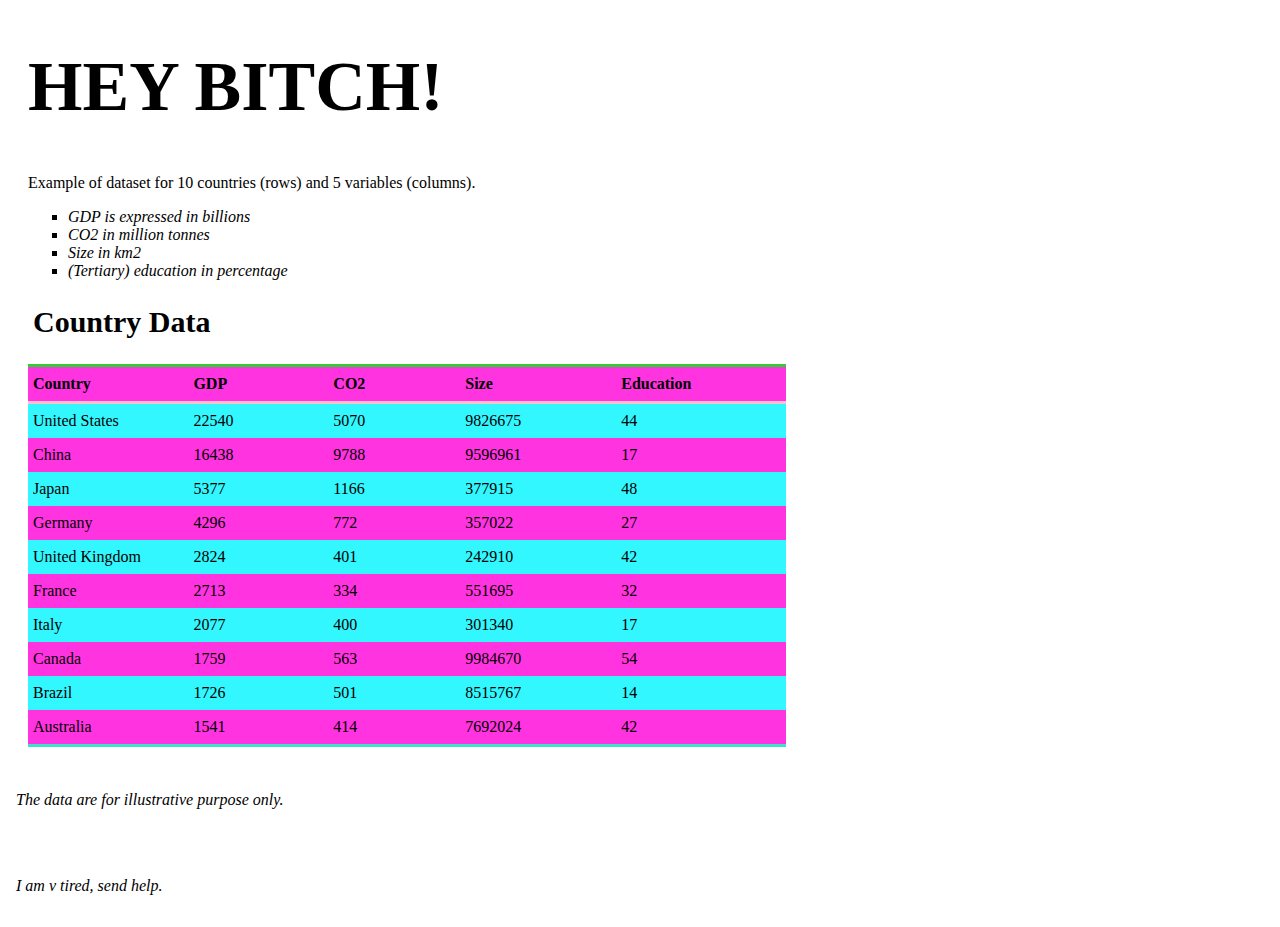
<file: index.html>
<!DOCTYPE html>
<html>
<head>
  <link rel="stylesheet" type="text/css" href="style.css">
</head>
<body>

<h1>HEY BITCH!</h1>

<div class="div-main">
<p> Example of dataset for 10 countries (rows) and 5 variables (columns). </p>
<ul>
  <li>GDP is expressed in billions</li>
  <li>CO2 in million tonnes</li>
  <li>Size in km2</li>
  <li>(Tertiary) education in percentage</li>
</ul>
</div>

<h2>Country Data</h2>

<table>
  <tr>
    <th>Country</th>
    <th>GDP</th>
    <th>CO2</th>
    <th>Size</th>
    <th>Education</th>
  </tr>
  <tr>
    <td>United States</td>
    <td>22540</td>
    <td>5070</td>
    <td>9826675</td>
    <td>44</td>
  </tr>
  <tr>
    <td>China</td>
    <td>16438</td>
    <td>9788</td>
    <td>9596961</td>
    <td>17</td>
  </tr>
  <tr>
    <td>Japan</td>
    <td>5377</td>
    <td>1166</td>
    <td>377915</td>
    <td>48</td>
  </tr>
  <tr>
    <td>Germany</td>
    <td>4296</td>
    <td>772</td>
    <td>357022</td>
    <td>27</td>
  </tr>
  <tr>
    <td>United Kingdom</td>
    <td>2824</td>
    <td>401</td>
    <td>242910</td>
    <td>42</td>
  </tr>
  <tr>
    <td>France</td>
    <td>2713</td>
    <td>334</td>
    <td>551695</td>
    <td>32</td>
  </tr>
  <tr>
    <td>Italy</td>
    <td>2077</td>
    <td>400</td>
    <td>301340</td>
    <td>17</td>
  </tr>
  <tr>
    <td>Canada</td>
    <td>1759</td>
    <td>563</td>
    <td>9984670</td>
    <td>54</td>
  </tr>
  <tr>
    <td>Brazil</td>
    <td>1726</td>
    <td>501</td>
    <td>8515767</td>
    <td>14</td>
  </tr>
  <tr>
    <td>Australia</td>
    <td>1541</td>
    <td>414</td>
    <td>7692024</td>
    <td>42</td>
  </tr>
</table>

<div class="div-note">
<p> The data are for illustrative purpose only.</p>
</div>

<div class="div-note">
<p> I am v tired, send help.</p>
</div>
</body>
</html>
</file>
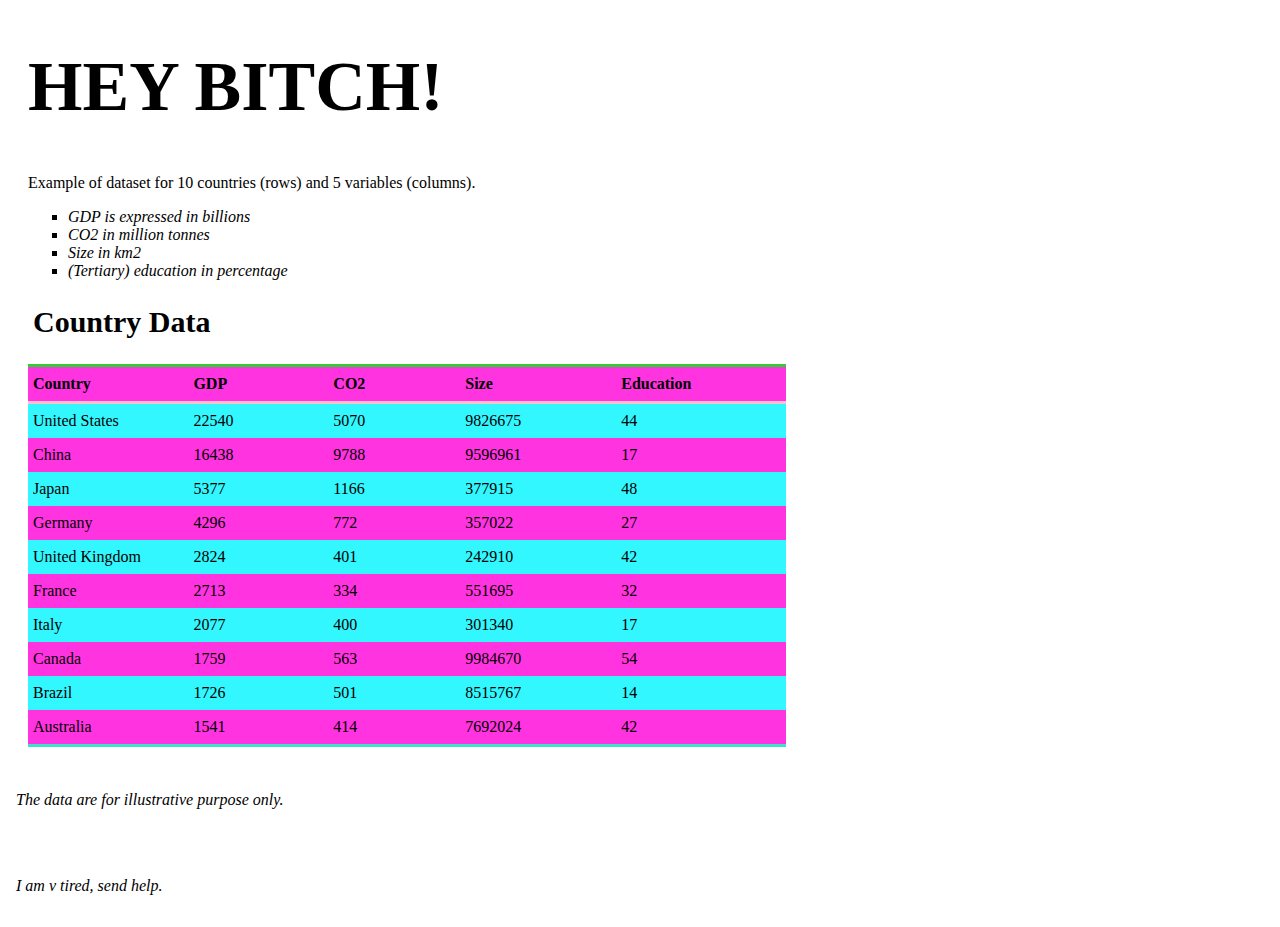
<file: 207 11 index.html>
<!DOCTYPE html>
<html>
<head>
  <link rel="stylesheet" type="text/css" href="207 11css_styles.css">
</head>
<body>

<h1>HEY BITCH!</h1>

<div class="div-main">
<p> Example of dataset for 10 countries (rows) and 5 variables (columns). </p>
<ul>
  <li>GDP is expressed in billions</li>
  <li>CO2 in million tonnes</li>
  <li>Size in km2</li>
  <li>(Tertiary) education in percentage</li>
</ul>
</div>

<h2>Country Data</h2>

<table>
  <tr>
    <th>Country</th>
    <th>GDP</th>
    <th>CO2</th>
    <th>Size</th>
    <th>Education</th>
  </tr>
  <tr>
    <td>United States</td>
    <td>22540</td>
    <td>5070</td>
    <td>9826675</td>
    <td>44</td>
  </tr>
  <tr>
    <td>China</td>
    <td>16438</td>
    <td>9788</td>
    <td>9596961</td>
    <td>17</td>
  </tr>
  <tr>
    <td>Japan</td>
    <td>5377</td>
    <td>1166</td>
    <td>377915</td>
    <td>48</td>
  </tr>
  <tr>
    <td>Germany</td>
    <td>4296</td>
    <td>772</td>
    <td>357022</td>
    <td>27</td>
  </tr>
  <tr>
    <td>United Kingdom</td>
    <td>2824</td>
    <td>401</td>
    <td>242910</td>
    <td>42</td>
  </tr>
  <tr>
    <td>France</td>
    <td>2713</td>
    <td>334</td>
    <td>551695</td>
    <td>32</td>
  </tr>
  <tr>
    <td>Italy</td>
    <td>2077</td>
    <td>400</td>
    <td>301340</td>
    <td>17</td>
  </tr>
  <tr>
    <td>Canada</td>
    <td>1759</td>
    <td>563</td>
    <td>9984670</td>
    <td>54</td>
  </tr>
  <tr>
    <td>Brazil</td>
    <td>1726</td>
    <td>501</td>
    <td>8515767</td>
    <td>14</td>
  </tr>
  <tr>
    <td>Australia</td>
    <td>1541</td>
    <td>414</td>
    <td>7692024</td>
    <td>42</td>
  </tr>
</table>

<div class="div-note">
<p> The data are for illustrative purpose only.</p>
</div>

<div class="div-note">
<p> I am v tired, send help.</p>
</div>
</body>
</html>
</file>
<file: style.css>
h1{
		font-family: Wingdings;
		font-size: 70px;
		margin-left: 20px;
		margin-right: 20px;
	}
	h2{
		font-family: Georgia;
		font-size: 30px;
		margin-left: 25px;
		margin-right: 20px;
	}
	p{
		font-family: Georgia;
	}
		ul{
		font-family: Georgia;
		font-style: italic;
		list-style-type: square;
	}
	.div-main {
  	margin-left: 20px;
		margin-right: 20px;
}
.div-note {
  font-style: italic;
  padding: 8px;
  margin-top: 20px;
}
	.quote{
		font-family: Georgia;
		font-style: italic;
		margin-left: 50px;
	}
	
table {
  border-collapse: collapse;
  width: 60%;
  		margin-left: 20px;
			margin-right: 20px;
}

td {
  width: 5%;
  vertical-align: top;
}

th, td {
  text-align: left;
  padding-left: 5px;
  padding-top: 8px;
  padding-bottom: 8px;
}

th {
	border-top: 3px solid limegreen;
	border-bottom: 3px solid pink;
}

tr:nth-child(even) {
  background-color: #33F7FF;
}
tr:nth-child(odd) {
  background-color: #FF33DF;

}

table tr:last-child {
   border-bottom: 3px solid turquoise;
}
</file>
<file: 207 11css_styles.css>
h1{
		font-family: Wingdings;
		font-size: 70px;
		margin-left: 20px;
		margin-right: 20px;
	}
	h2{
		font-family: Georgia;
		font-size: 30px;
		margin-left: 25px;
		margin-right: 20px;
	}
	p{
		font-family: Georgia;
	}
		ul{
		font-family: Georgia;
		font-style: italic;
		list-style-type: square;
	}
	.div-main {
  	margin-left: 20px;
		margin-right: 20px;
}
.div-note {
  font-style: italic;
  padding: 8px;
  margin-top: 20px;
}
	.quote{
		font-family: Georgia;
		font-style: italic;
		margin-left: 50px;
	}
	
table {
  border-collapse: collapse;
  width: 60%;
  		margin-left: 20px;
			margin-right: 20px;
}

td {
  width: 5%;
  vertical-align: top;
}

th, td {
  text-align: left;
  padding-left: 5px;
  padding-top: 8px;
  padding-bottom: 8px;
}

th {
	border-top: 3px solid limegreen;
	border-bottom: 3px solid pink;
}

tr:nth-child(even) {
  background-color: #33F7FF;
}
tr:nth-child(odd) {
  background-color: #FF33DF;

}

table tr:last-child {
   border-bottom: 3px solid turquoise;
}
</file>
